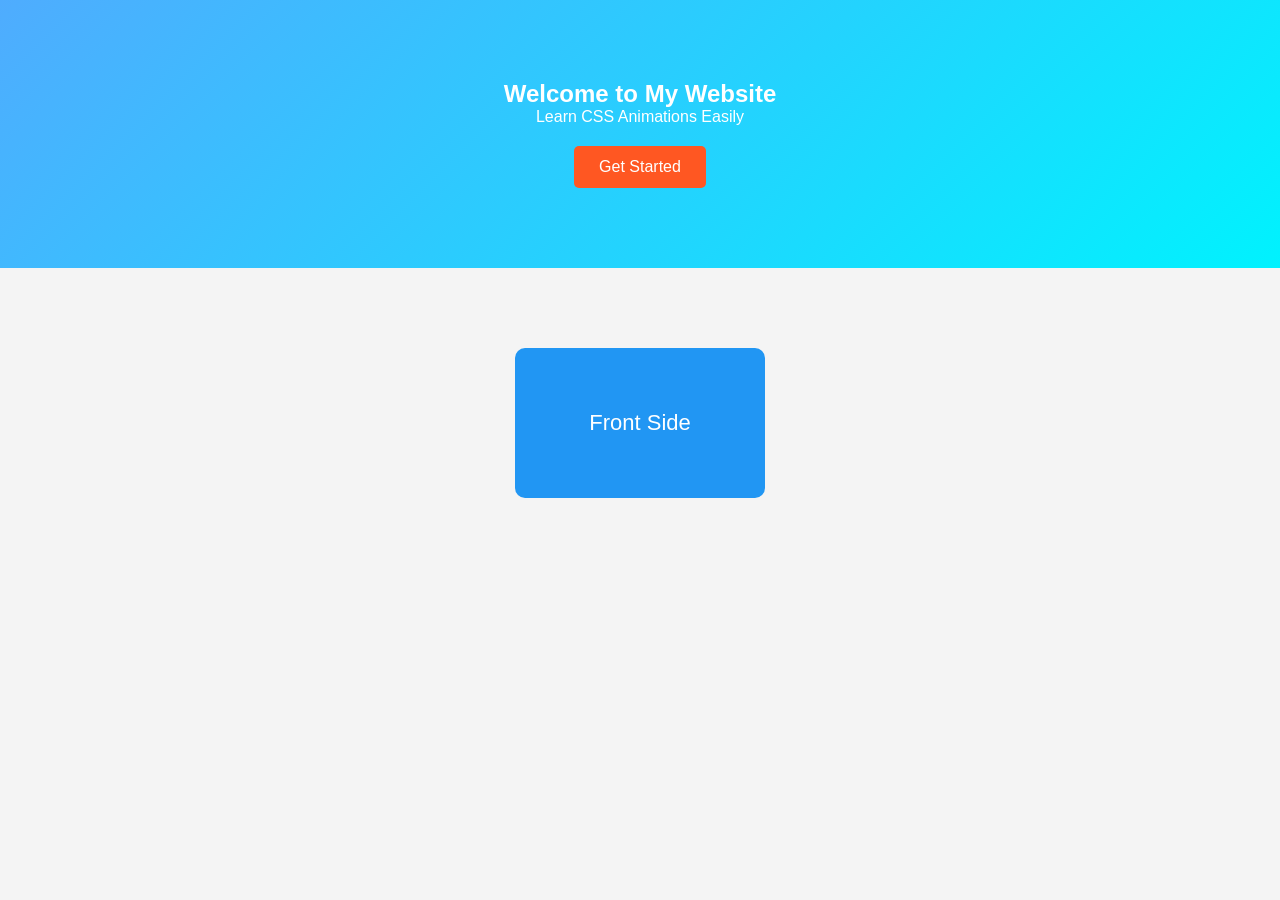
<file: assignments07/index.html>
<!DOCTYPE html>
<html lang="en">
<head>
    <meta charset="UTF-8">
    <meta name="viewport" content="width=device-width, initial-scale=1.0">
    <title>Animated components</title>
    <link rel="stylesheet" href="style.css">
</head>
<body>

    <!-- Hero Section -->
    <section class="hero">
        <h1>Welcome to My Website</h1>
        <p>Learn CSS Animations Easily</p>
        <button class="animated-btn">Get Started</button>
    </section>

    <!-- Flip Card -->
    <div class="card-container">
        <div class="card">
            <div class="card-front">
                Front Side
            </div>
            <div class="card-back">
                Back Side
            </div>
        </div>
    </div>

</body>
</html>
</file>
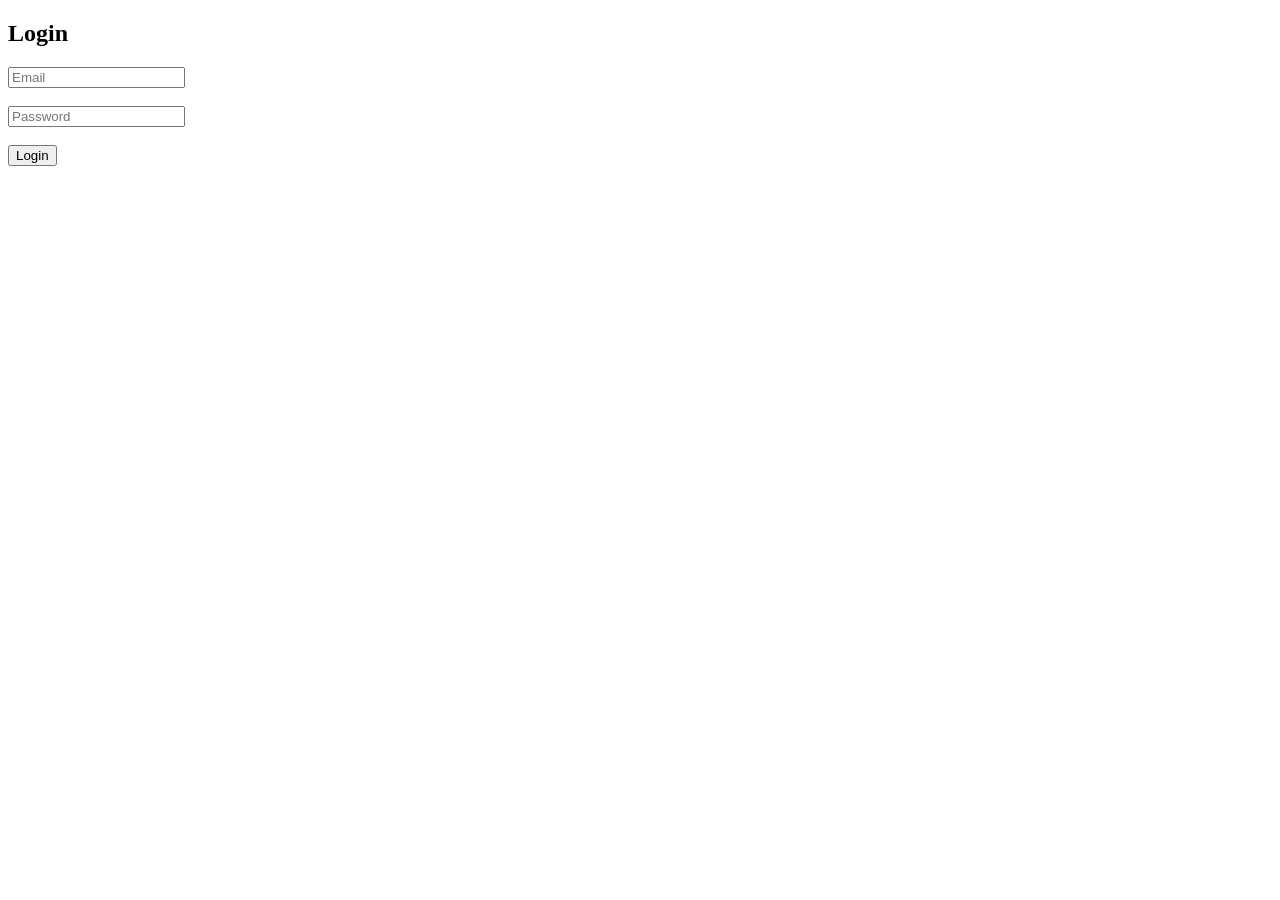
<file: login.html>
<!DOCTYPE html>
<html lang="en">

<head>
    <meta charset="UTF-8">
    <meta name="viewport" content="width=device-width, initial-scale=1.0">
    <title>Document</title>
</head>

<body>
    <h2>Login</h2>

    <form>
        <input type="email" placeholder="Email"><br><br>

        <input type="password" placeholder="Password"><br><br>

        <button>Login</button>
    </form>
</body>

</html>
</file>
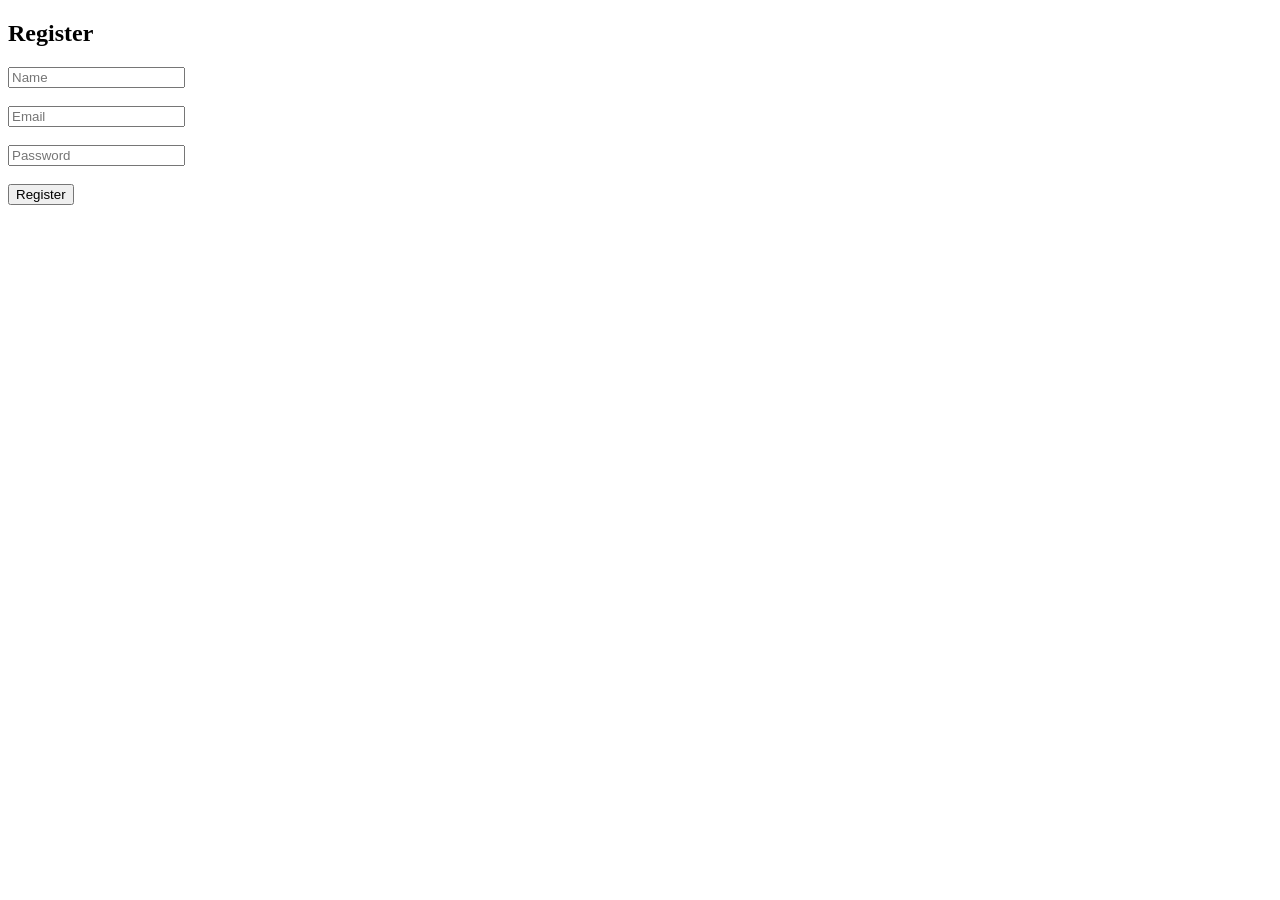
<file: registerpage.html>
<!DOCTYPE html>
<html lang="en">

<head>
    <meta charset="UTF-8">
    <meta name="viewport" content="width=device-width, initial-scale=1.0">
    <title>Document</title>
</head>

<body>
    <h2>Register</h2>


    <form>
        <input type="text" placeholder="Name"><br><br>

        <input type="email" placeholder="Email"><br><br>

        <input type="password" placeholder="Password"><br><br>

        <button>Register</button>
    </form>
</body>

</html>
</file>
<file: assignments07/style.css>
* {
    margin: 0;
    padding: 0;
    box-sizing: border-box;
    font-family: Arial, sans-serif;
}

body {
    min-height: 100vh;
    background: #f4f4f4;
    display: flex;
    flex-direction: column;
    align-items: center;
}

/* Hero Section */
.hero {
    width: 100%;
    text-align: center;
    padding: 80px 20px;
    background: linear-gradient(135deg, #4facfe, #00f2fe);
    color: white;

    animation: pulse 3s infinite ease-in-out;
}

/* Pulse Animation */
@keyframes pulse {
    0% {
        transform: scale(1);
    }

    50% {
        transform: scale(1.03);
    }

    100% {
        transform: scale(1);
    }
}

/* Animated Button */
.animated-btn {
    margin-top: 20px;
    padding: 12px 25px;
    border: none;
    border-radius: 5px;
    background: #ff5722;
    color: white;
    font-size: 16px;
    cursor: pointer;
    transition: transform 0.3s ease;
}

.animated-btn:hover {
    transform: scale(1.15);
}

/* Flip Card */
.card-container {
    margin-top: 80px;
    perspective: 1000px;
}

.card {
    width: 250px;
    height: 150px;
    position: relative;
    transform-style: preserve-3d;
    transition: transform 0.8s;
}

.card:hover {
    transform: rotateY(180deg);
}

.card-front,
.card-back {
    width: 100%;
    height: 100%;
    position: absolute;
    display: flex;
    justify-content: center;
    align-items: center;
    font-size: 22px;
    color: white;
    border-radius: 10px;
    backface-visibility: hidden;
}

.card-front {
    background: #2196f3;
}

.card-back {
    background: #4caf50;
    transform: rotateY(180deg);
}
</file>
